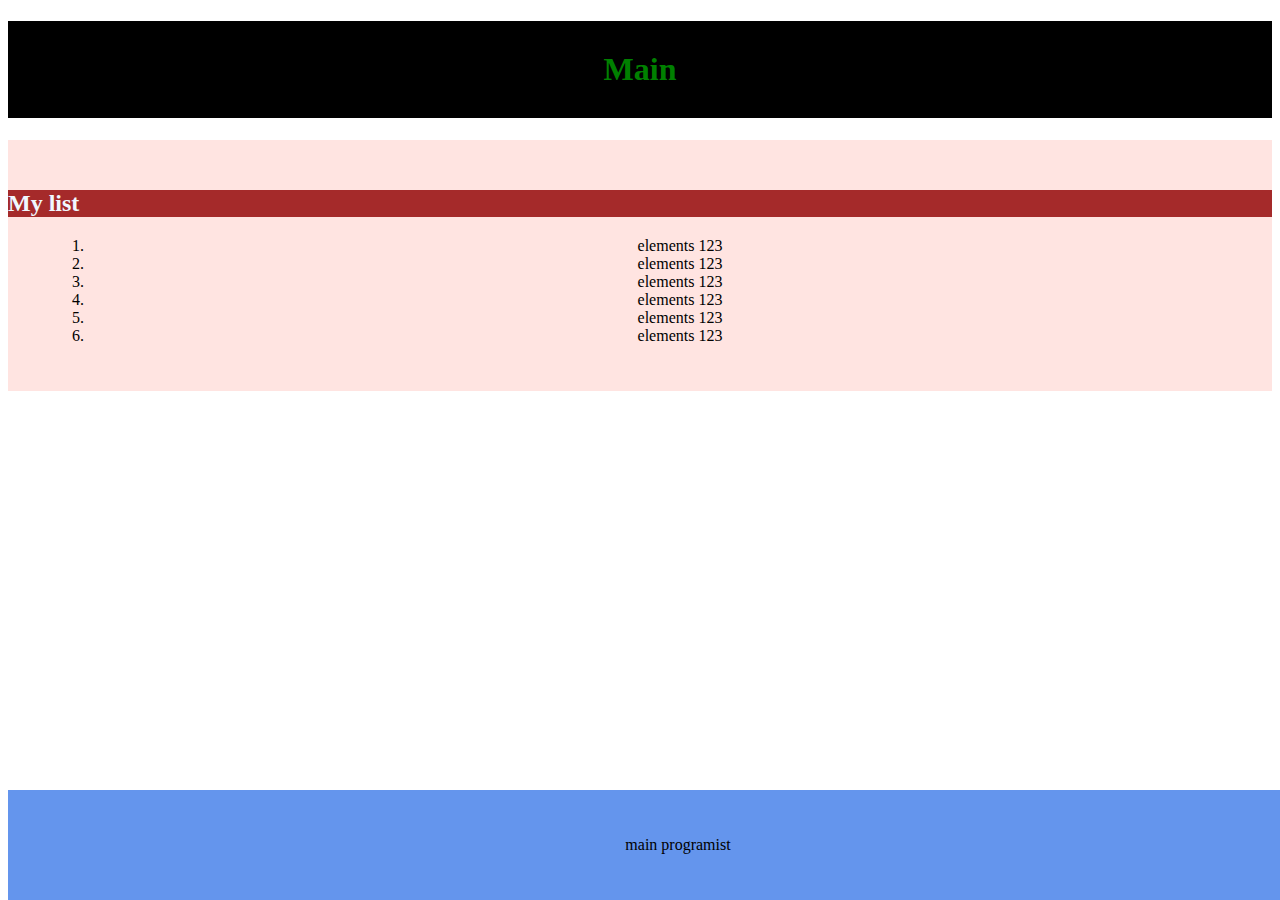
<file: index.html>
<!DOCTYPE html>
<html lang="en">
<head>
    <meta charset="UTF-8">
    <title>Title</title>
    <link rel="stylesheet" href="main_header.css">
</head>
<body>
<header class="main_header">
    <h1 id = "first_paragraph">
        Programisty
    </h1>
</header>
<main class = "main">

    <div id = "paragraph">
        <h2 id = "second_header">My list</h2>
        <ul id = "elements">
            <li>elements 123
            </li>
            <li>elements 123
            </li>
            <li>elements 123
            </li>
            <li>elements 123
            </li>
            <li>elements 123
            </li>
            <li>elements 123
            </li>
        </ul>
    </div>
</main>

<footer class = "footer">
    <div>
        <p id = "last_paragraph">
            main programist
        </p>
    </div>
</footer>

</body>

<script src="main.js">
</script>
</html>
</file>
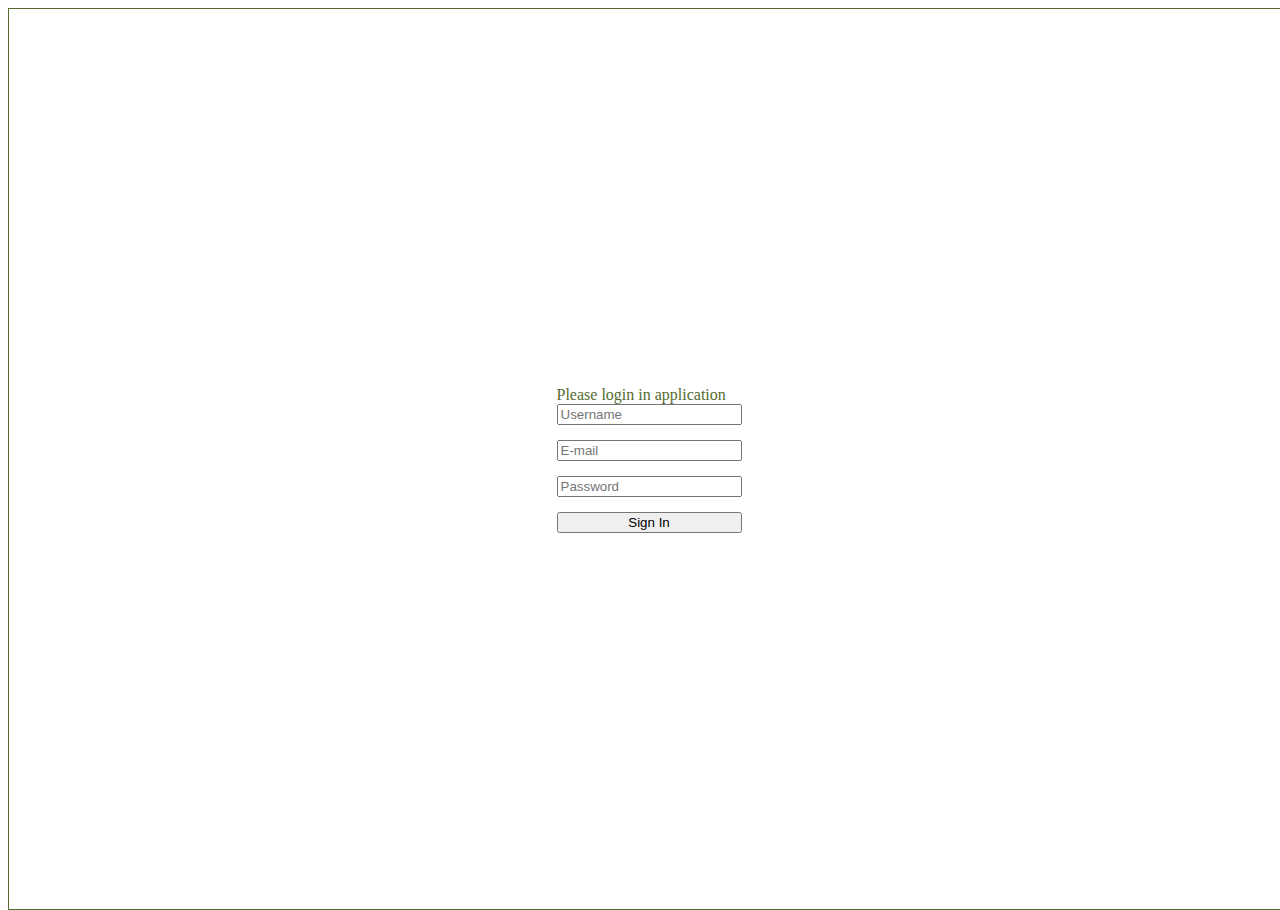
<file: test_Js2/index.html>
<!DOCTYPE html>
<html lang="en">
<head>
    <meta charset="UTF-8">
    <title>Title</title>
    <link rel="stylesheet" href="styles.css">
</head>
<body>
<div class = "login">

  <form class = "login_form" method="post" action="">
      <label>Please login in application</label>
    <input id="user_id" placeholder="Username" type="user_name" required>
    <input placeholder="E-mail" type= "e-mail" required>
    <input placeholder="Password" type="password" required>
    <button onclick="formSubmitted()" type = "submit">Sign In</button>
  </form>

</div>

</body>

<script
        src="main.js">
</script>

</html>
</file>
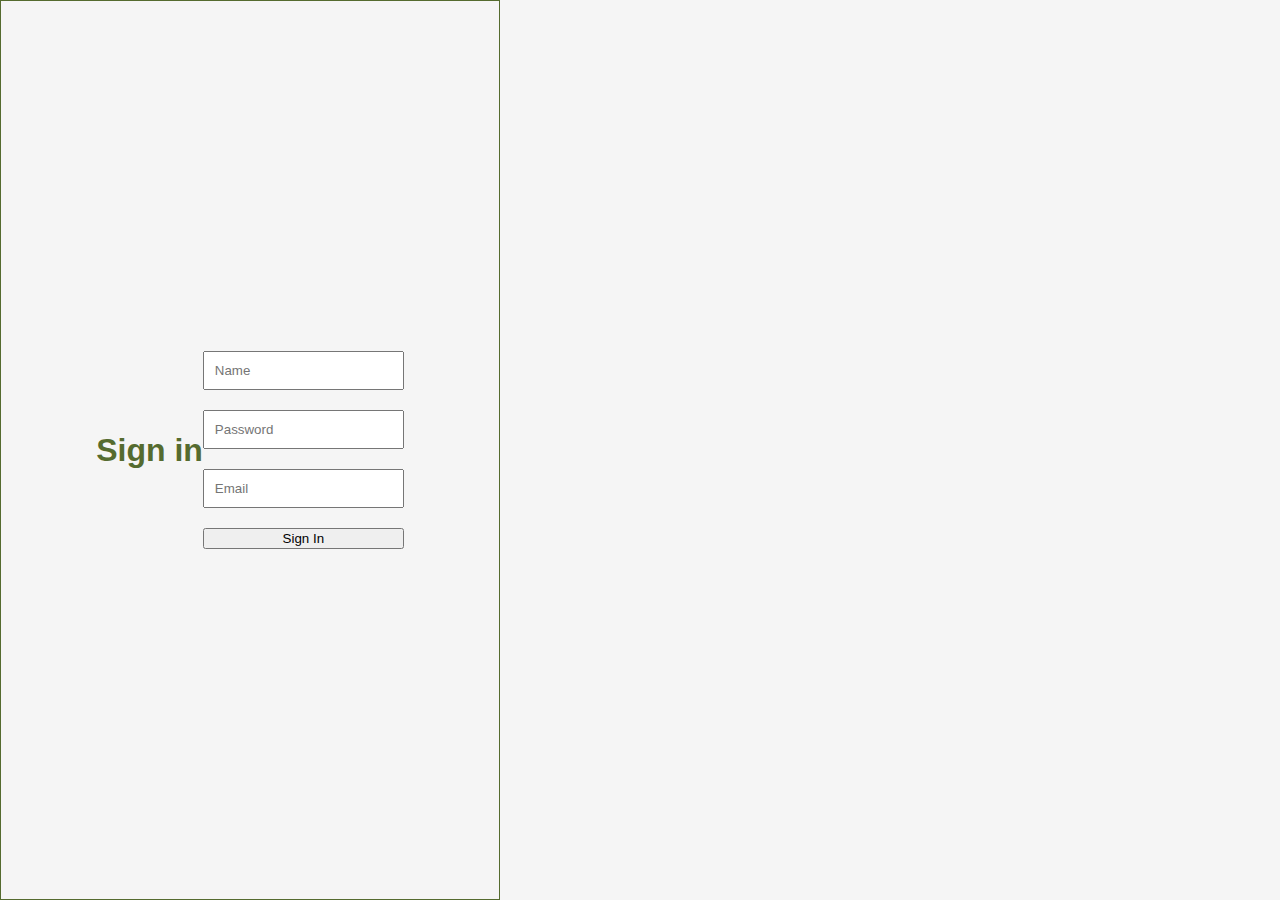
<file: testJS_12/index.html>
<!--&lt;!&ndash;<!DOCTYPE html>&ndash;&gt;-->
<!--&lt;!&ndash;<html lang="en">&ndash;&gt;-->
<!--&lt;!&ndash;<head>&ndash;&gt;-->
<!--&lt;!&ndash;    <meta charset="UTF-8">&ndash;&gt;-->
<!--&lt;!&ndash;    <meta http-equiv="X-UA-Compatible" content="IE=edge">&ndash;&gt;-->
<!--&lt;!&ndash;    <title>Title</title>&ndash;&gt;-->
<!--&lt;!&ndash;    <link rel="stylesheet" href="styles.css">&ndash;&gt;-->
<!--&lt;!&ndash;</head>&ndash;&gt;-->
<!--&lt;!&ndash;<body>&ndash;&gt;-->
<!--&lt;!&ndash;<div class = "login">&ndash;&gt;-->

<!--&lt;!&ndash;  <form class = "login_form" method="post" action="" id = "add-form">&ndash;&gt;-->
<!--&lt;!&ndash;      <label>Please login in application</label>&ndash;&gt;-->

<!--&lt;!&ndash;      <div class = "input-box">&ndash;&gt;-->
<!--&lt;!&ndash;              <input type="text" class = "input_field"placeholder = "Username">&ndash;&gt;-->
<!--&lt;!&ndash;      </div>&ndash;&gt;-->

<!--&lt;!&ndash;      <div class = "input-box">&ndash;&gt;-->
<!--&lt;!&ndash;              <input placeholder = "E-mail" type= "text" class = "input_field">&ndash;&gt;-->
<!--&lt;!&ndash;      </div>&ndash;&gt;-->

<!--&lt;!&ndash;      <div class = "input-box">&ndash;&gt;-->
<!--&lt;!&ndash;              <input placeholder = " Password" type="text" class = "input_field">&ndash;&gt;-->
<!--&lt;!&ndash;      </div>&ndash;&gt;-->

<!--&lt;!&ndash;    <button type = "submit" class = "send-btn">submit</button>&ndash;&gt;-->
<!--&lt;!&ndash;  </form>&ndash;&gt;-->

<!--&lt;!&ndash;</div>&ndash;&gt;-->

<!--&lt;!&ndash;</body>&ndash;&gt;-->

<!--&lt;!&ndash;<script&ndash;&gt;-->
<!--&lt;!&ndash;         src="main.js">&ndash;&gt;-->
<!--&lt;!&ndash;</script>&ndash;&gt;-->

<!--&lt;!&ndash;</html>&ndash;&gt;-->

<!--<!DOCTYPE html>-->
<!--<html lang="en">-->


<!--<head>-->
<!--    <meta charset="UTF-8">-->
<!--    <meta http-equiv="X-UA-Compatible" content="IE=edge">-->
<!--    <meta name = 'viewport' content ="width=device=width, initial-scale=1.0">-->
<!--    <title>Website Project</title>-->
<!--    <link rel="stylesheet" href="styles.css">-->
<!--</head>-->

<!--<body>-->
<!--<div class = "container">-->
<!--    <h1>Sign in </h1>-->

<!--    <form action="" class = "form" id = "add-form">-->
<!--        <div class = "input-box">-->
<!--            <input data-required="true" type = "text" class = "input-field" placeholder = "Name">-->
<!--        </div>-->

<!--        <div class = "input-box">-->
<!--            <input  minlength="8" type = "text" class = "input-field" placeholder = "Password">-->
<!--        </div>-->

<!--        <div class = "input-box">-->
<!--            <input data-required="true" type = "text" class = "input-field" placeholder = "Email">-->
<!--        </div>-->

<!--        <button type="submit" class = "send-btn">Sign In</button>-->
<!--    </form>-->

<!--</div>-->

<!--<script defer src = "./main.js"></script>-->
<!--</body>-->
<!--</html>-->

<!DOCTYPE html>
<html lang="en">
<head>
    <meta charset="UTF-8">
    <meta http-equiv="X-UA-Compatible" content="IE=edge">
    <meta name = 'viewport' content ="width=device-width, initial-scale=1.0">
    <title>Website Project</title>
    <link rel="stylesheet" href="styles.css">
</head>
<body>
<div class="container">
    <h1>Sign in</h1>
    <form action="" class="form" id="add-form">
        <div class="input-box">
            <input data-required="true" type="text" class="input-field" placeholder="Name">
        </div>

        <div class="input-box">
            <input data-min-length="8" type="password" class="input-field" placeholder="Password">
        </div>

        <div class="input-box">
            <input data-required="true" type="email" class="input-field" placeholder="Email">
        </div>

        <button type="submit" class="send-btn">Sign In</button>
    </form>
</div>

<script src="./main.js"></script>
</body>
</html>
</file>
<file: main_header.css>
.main_header {
    background: black;
    color: #ffff;
    width: 100%;
    min-height: 100%;

}
.main_header h1 {
    text-align: center;
    padding: 30px 0;
}

.footer {
    background: cornflowerblue;
    position: absolute;
    bottom: 0;
    text-align: center;
    padding: 30px;
    clear: both;
    width: 100%;
}

.main {
    background: mistyrose;
    width: 100%;
    min-height: 100%;
    text-align: center;
    padding: 30px 0;
}

.main h2{
    text-align: left;
    background: brown;
    color: aliceblue;
}

.
</file>
<file: test_Js2/styles.css>
.login{
    border: 1px solid;
    color: darkolivegreen;
    display: flex;
    justify-content: center;
    width: 100%;
    height: 100%;
    position: absolute;
    margin: 0 auto;
    align-items: center;
}

.login_form{
    display: flex;
    flex-direction: column;
}

input{
    margin-bottom: 15px;
}
</file>
<file: testJS_12/styles.css>
.error .input-field{
    border-color: red;
}
.error-label{
    display: block;
    color: red;
    margin-bottom: 20px;
}



.container{
    border: 1px solid;
    color: darkolivegreen;
    display: flex;
    justify-content: center;
    width: 100%;
    height: 100%;
    position: absolute;
    margin: 0 auto;
    align-items: center;
}

.form{
    display: flex;
    flex-direction: column;
}

* {
    box-sizing: border-box;
}

body {
    font-family: sans-serif;
    background-color: #F5F5F5;
    margin: 0;
}

.container {
    max-width: 500px;
    margin: 0 auto;
    padding: 20px;
}

.input-box {
    margin-bottom: 20px;
}

.input-field {
    width: 100%;
    padding: 10px;}
</file>
